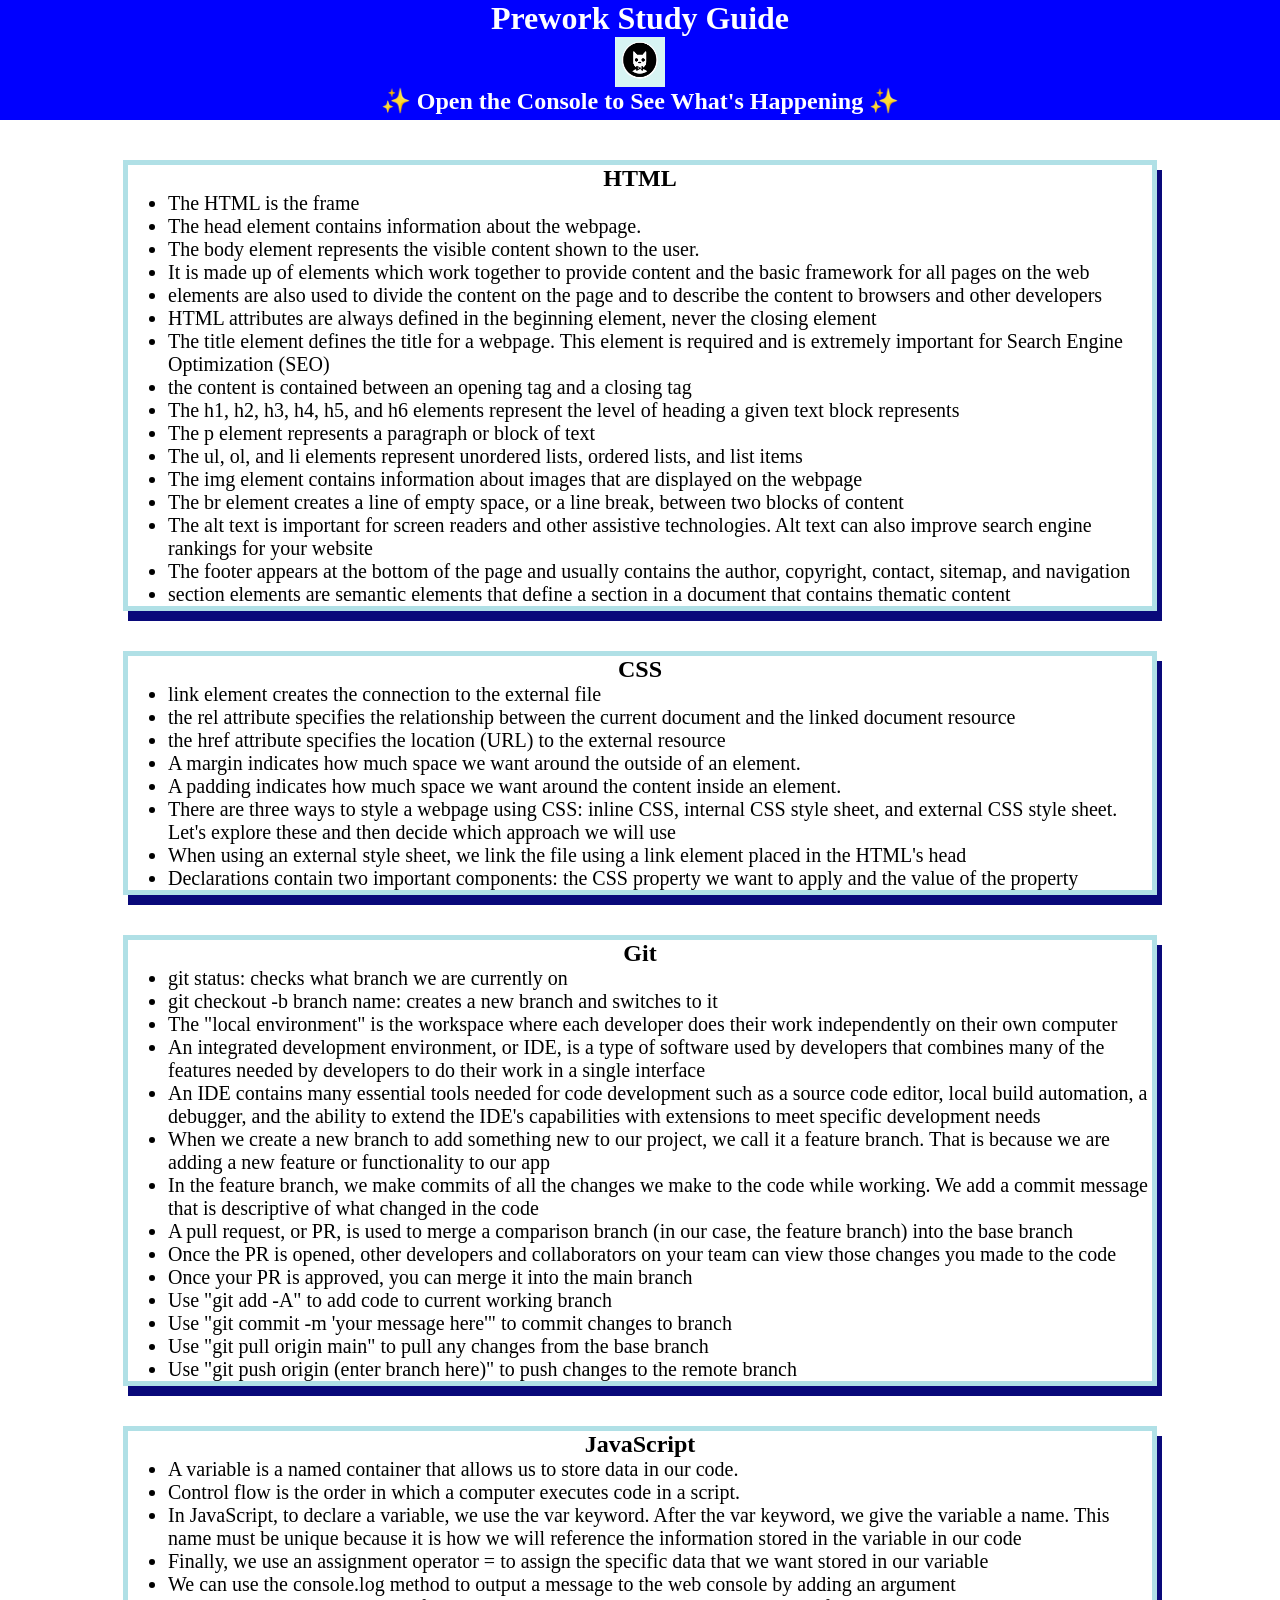
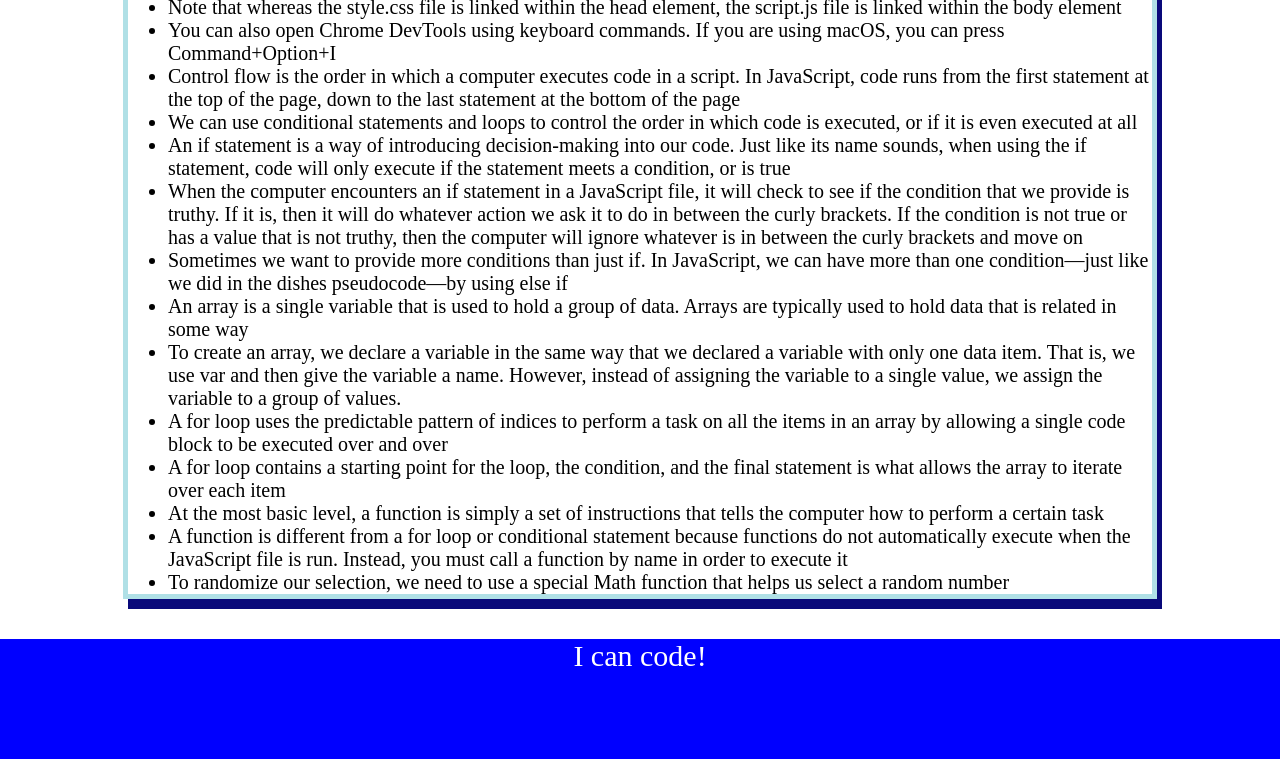
<file: index.html>
<!DOCTYPE html>
<html lang="en">
  <head>
    <meta charset="UTF-8" />
    <meta http-equiv="X-UA-Compatible" content="IE=edge" />
    <meta name="viewport" content="width=device-width, initial-scale=1.0" />
    <link rel="stylesheet" href="style.css"  
  </head>
  <body>
    <header id="top">
      <h1>Prework Study Guide</h1>
      <img src="./bowtie-cat.png" alt="Profile image of cat wearing a bow tie." />
      <h2>✨ Open the Console to See What's Happening ✨</h2>
    </header>
    <main>
      <section class="card" id="html-section">
        <h2>HTML</h2>
        <ul>
          <li>The HTML is the frame</li>
          <li>The head element contains information about the webpage.</li>
          <li>The body element represents the visible content shown to the user.</li>
          <li>It is made up of elements which work together to provide content and the basic framework for all pages on the web</li>
          <li>elements are also used to divide the content on the page and to describe the content to browsers and other developers</li>
          <li>HTML attributes are always defined in the beginning element, never the closing element</li>
          <li>The title element defines the title for a webpage. This element is required and is extremely important for Search Engine Optimization (SEO)</li>
          <li>the content is contained between an opening tag and a closing tag</li>
          <li>The h1, h2, h3, h4, h5, and h6 elements represent the level of heading a given text block represents</li>
          <li>The p element represents a paragraph or block of text</li>
          <li>The ul, ol, and li elements represent unordered lists, ordered lists, and list items</li>
          <li>The img element contains information about images that are displayed on the webpage</li>
          <li>The br element creates a line of empty space, or a line break, between two blocks of content</li>
          <li>The alt text is important for screen readers and other assistive technologies. Alt text can also improve search engine rankings for your website</li>
          <li>The footer appears at the bottom of the page and usually contains the author, copyright, contact, sitemap, and navigation</li>
          <li>section elements are semantic elements that define a section in a document that contains thematic content</li>

      </ul>
      </section> 
      <section class="card" id="css-section">
        <h2>CSS</h2>
        <ul>
          <li>link element creates the connection to the external file</li>
          <li>the rel attribute specifies the relationship between the current document and the linked document resource</li>
          <li>the href attribute specifies the location (URL) to the external resource</li>
          <li>A margin indicates how much space we want around the outside of an element.</li>
          <li>A padding indicates how much space we want around the content inside an element.</li>
          <li>There are three ways to style a webpage using CSS: inline CSS, internal CSS style sheet, and external CSS style sheet. Let's explore these and then decide which approach we will use</li>
          <li>When using an external style sheet, we link the file using a link element placed in the HTML's head </li>
          <li>Declarations contain two important components: the CSS property we want to apply and the value of the property</li>

        </ul> 
      </section>
      <section class="card" id="git-section">
        <h2>Git</h2>
        <ul>
          <li>git status: checks what branch we are currently on</li>
          <li>git checkout -b branch name: creates a new branch and switches to it</li>
          <li>The "local environment" is the workspace where each developer does their work independently on their own computer</li>
          <li>An integrated development environment, or IDE, is a type of software used by developers that combines many of the features needed by developers to do their work in a single interface</li>
          <li>An IDE contains many essential tools needed for code development such as a source code editor, local build automation, a debugger, and the ability to extend the IDE's capabilities with extensions to meet specific development needs</li>
          <li>When we create a new branch to add something new to our project, we call it a feature branch. That is because we are adding a new feature or functionality to our app</li>
          <li>In the feature branch, we make commits of all the changes we make to the code while working. We add a commit message that is descriptive of what changed in the code</li>
          <li>A pull request, or PR, is used to merge a comparison branch (in our case, the feature branch) into the base branch</li>
          <li>Once the PR is opened, other developers and collaborators on your team can view those changes you made to the code</li>
          <li>Once your PR is approved, you can merge it into the main branch</li>
          <li>Use "git add -A" to add code to current working branch</li>
          <li>Use "git commit -m 'your message here'" to commit changes to branch</li>
          <li>Use "git pull origin main" to pull any changes from the base branch</li>
          <li>Use "git push origin (enter branch here)" to push changes to the remote branch</li>
        </ul>
      </section>
      <section class="card" id="javascript-section">
        <h2>JavaScript</h2>
        <ul>
          <li>A variable is a named container that allows us to store data in our code.</li>
          <li>Control flow is the order in which a computer executes code in a script.</li>
          <li>In JavaScript, to declare a variable, we use the var keyword. After the var keyword, we give the variable a name. This name must be unique because it is how we will reference the information stored in the variable in our code</li>
          <li>Finally, we use an assignment operator = to assign the specific data that we want stored in our variable</li>
          <li>We can use the console.log method to output a message to the web console by adding an argument</li>
          <li>Note that whereas the style.css file is linked within the head element, the script.js file is linked within the body element</li>
          <li>You can also open Chrome DevTools using keyboard commands. If you are using macOS, you can press Command+Option+I</li>
          <li>Control flow is the order in which a computer executes code in a script. In JavaScript, code runs from the first statement at the top of the page, down to the last statement at the bottom of the page</li>
          <li>We can use conditional statements and loops to control the order in which code is executed, or if it is even executed at all</li>
          <li>An if statement is a way of introducing decision-making into our code. Just like its name sounds, when using the if statement, code will only execute if the statement meets a condition, or is true</li>
          <li>When the computer encounters an if statement in a JavaScript file, it will check to see if the condition that we provide is truthy. If it is, then it will do whatever action we ask it to do in between the curly brackets. If the condition is not true or has a value that is not truthy, then the computer will ignore whatever is in between the curly brackets and move on</li>
          <li>Sometimes we want to provide more conditions than just if. In JavaScript, we can have more than one condition—just like we did in the dishes pseudocode—by using else if</li>
          <li>An array is a single variable that is used to hold a group of data. Arrays are typically used to hold data that is related in some way</li>
          <li>To create an array, we declare a variable in the same way that we declared a variable with only one data item. That is, we use var and then give the variable a name. However, instead of assigning the variable to a single value, we assign the variable to a group of values.</li>
          <li>A for loop uses the predictable pattern of indices to perform a task on all the items in an array by allowing a single code block to be executed over and over</li>
          <li>A for loop contains a starting point for the loop, the condition, and the final statement is what allows the array to iterate over each item </li>
          <li>At the most basic level, a function is simply a set of instructions that tells the computer how to perform a certain task</li>
          <li>A function is different from a for loop or conditional statement because functions do not automatically execute when the JavaScript file is run. Instead, you must call a function by name in order to execute it</li>
          <li>To randomize our selection, we need to use a special Math function that helps us select a random number</li>

        </ul> 
      </section>

    </main>

    <footer>
      <p>I can code!</p>
    </footer>
    <script src="./script.js"></script>
  </body>
</html>
</file>
<file: style.css>
* {
    margin: 0;
    padding: 0;
}
header,
footer {
    width: 100%;
    height: 120px;
    background-color: blue;
    color: white;
}
h1,
h2 {
    text-align: center;
}
img {
    display: block;
    height: 50px;
    width: 50px;
    margin-left: auto;
    margin-right: auto;
}
ul {
    padding-left: 40px;
    font-size: 20px;
}
p {
    text-align: center;
    font-size: 30px;
  }
  .card {
    width: 80%;
    margin: 40px auto;
    border: 5px solid powderblue;
    box-shadow: 5px 10px #09097a;
  }
</file>
